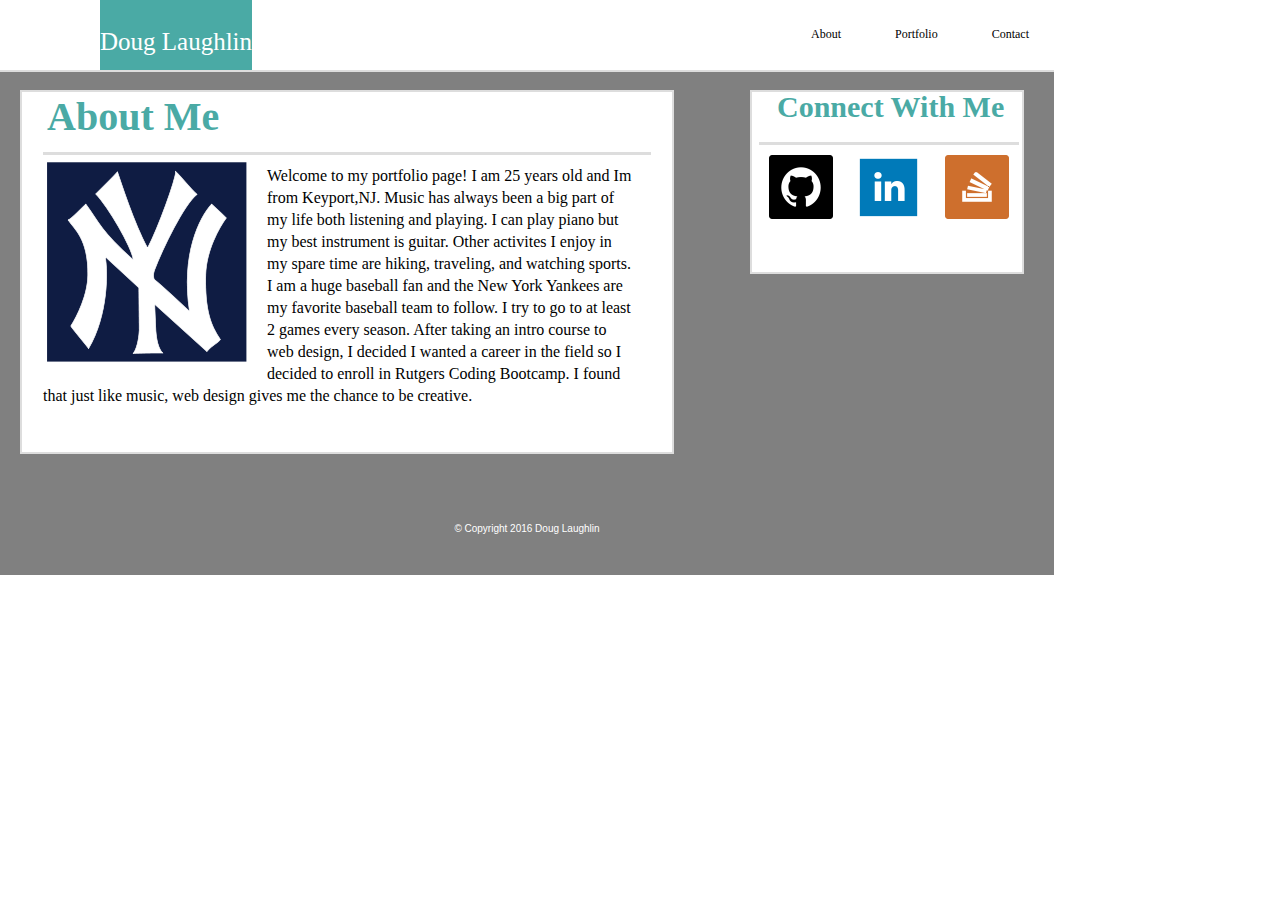
<file: index.html>
<!doctype html>
<html>
<head>
		<title>Index</title>
		<link rel="stylesheet" type="text/css" href="assets/css/reset.css">
		<link href='https://fonts.googleapis.com/css?family=Slabo+27px' rel='stylesheet' type='text/css'>
		<link rel="stylesheet" type="text/css" href="assets/css/style.css">
</head>

<body>
	<div id="container">

		<div class="header">

			<div class="logo">
			Doug Laughlin
			</div>

			<ul class="nav">
		
			<li><a href="index.html">About</a></li>
			<li><a href="portfolio.html">Portfolio</a></li>
			<li><a href="contact.html">Contact</a></li>
			</ul>
			
		</div>

		<div class="main_content">

		
			<div class="section_one">

					<div class="left">
					<h1>About Me</h1>
					<img src="assets/images/yankees.png">
					</div>
					<div class="bio">
					<p>Welcome to my portfolio page! I am 25 years old and Im from Keyport,NJ. Music has always been a big part of my life both listening and playing. I can play piano but my best instrument is guitar. Other activites I enjoy in my spare time are hiking, traveling, and watching sports. I am a huge baseball fan and the New York Yankees are my favorite baseball team to follow. I try to go to at least 2 games every season. After taking an intro course to web design, I decided I wanted a career in the field so I decided to enroll in Rutgers Coding Bootcamp. I found that just like music, web design gives me the chance to be creative.

					</p>
					</div>

			</div>

			<div class="section_two">

				<h2>Connect With Me</h2>
					<div class="images">
						<a href="https://github.com/njdrl14" target="_blank" style="text-decoration: none;"><img class="links" src="assets/images/github.png">
						</a>
						
						<a href="https://www.linkedin.com/in/DougLaughlin" target="_blank" style="text-decoration: none;"><img class="links" src="assets/images/linkedin.png">
						</a>

						<a href="http://stackoverflow.com/users/6329299/doug-laughlin?tab=profile" target="_blank">
						<img class="links" src="assets/images/stackoverflow.png">
						</a>
					</div>
			</div>

		</div>

		<div class="footer">
			<h4>&#169; Copyright 2016 Doug Laughlin</h4>
		</div>


	

	</div>
</body>
</html>
</file>
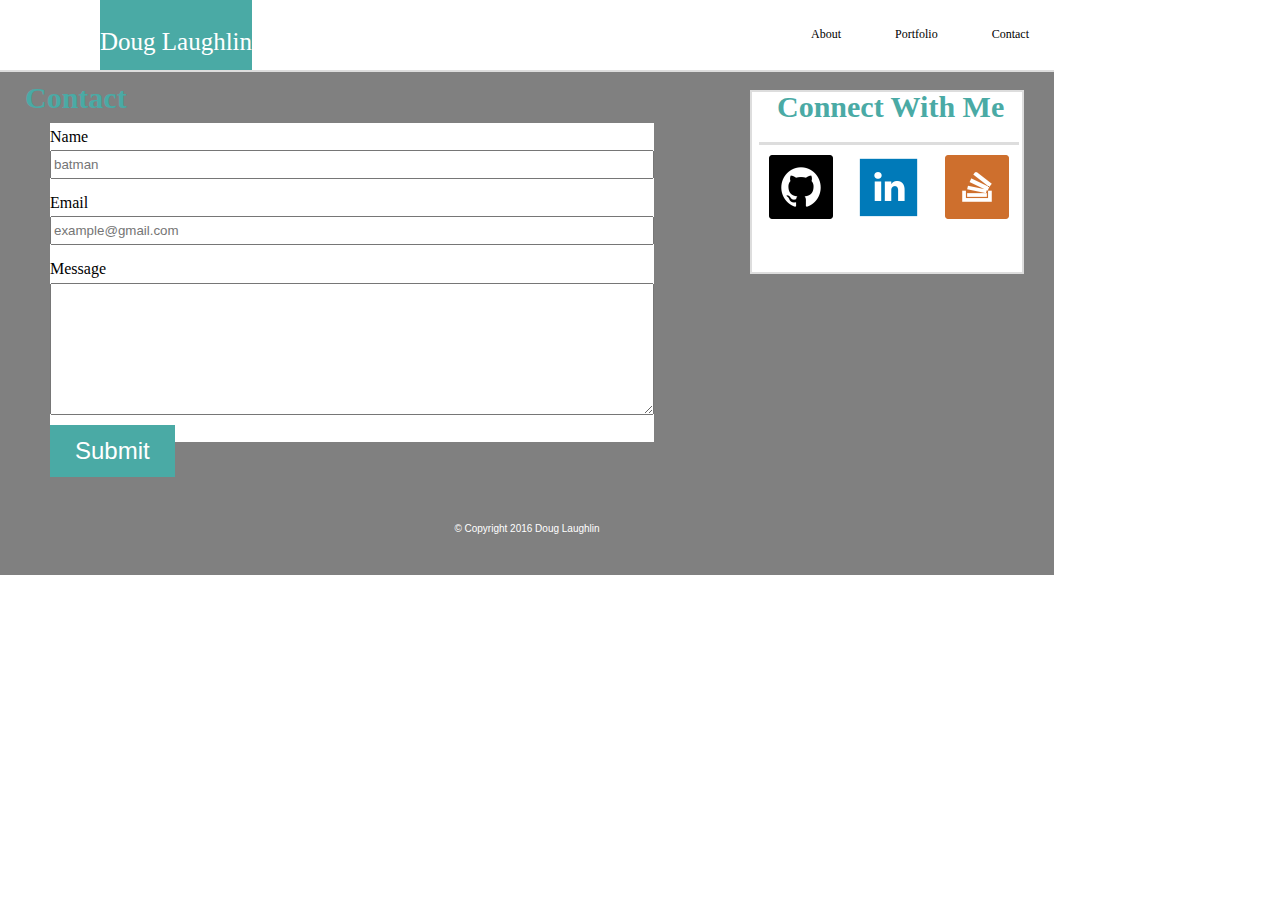
<file: contact.html>
<head>
		<title>Contact</title>
		<link rel="stylesheet" type="text/css" href="assets/css/reset.css">
		<link href='https://fonts.googleapis.com/css?family=Slabo+27px' rel='stylesheet' type='text/css'>
		<link rel="stylesheet" type="text/css" href="assets/css/style.css">
</head>

<body>
	<div id="container">

		<div class="header">

			<div class="logo">
			Doug Laughlin
			</div>

			<ul class="nav">
		
			<li><a href="index.html">About</a></li>
			<li><a href="portfolio.html">Portfolio</a></li>
			<li><a href="contact.html">Contact</a></li>
			</ul>
			
		</div>

		<div class="main_content">

		
			<div class="main-content contact">
				<h2 id="main-title">Contact</h2>
				<form class="contact-form">
					Name <br>
					<input class="contact-box" id="name-box" type="text" name="name" placeholder="batman" /><br>
					Email <br>
					<input class="contact-box" id="email-box" type="text" name= "email" 
					placeholder="example@gmail.com"/><br>
					Message <br>
					<textarea class="contact-box" id="message-box" type="text" name="message" rows="8" cols="100%"/></textarea><br>
					<input class="submit" type="submit" name="submit"/><br>
				</form>
			</div>

			<div class="section_two">

				<h2>Connect With Me</h2>
					<div class="images">
						<a href="https://github.com/njdrl14" target="_blank" style="text-decoration: none;"><img class="links" src="assets/images/github.png">
						</a>
						
						<a href="https://www.linkedin.com/in/DougLaughlin" target="_blank" style="text-decoration: none;"><img class="links" src="assets/images/linkedin.png">
						</a>

						<a href="http://stackoverflow.com/users/6329299/doug-laughlin?tab=profile" target="_blank">
						<img class="links" src="assets/images/stackoverflow.png">
						</a>
					</div>
			</div>

		</div>

		<div class="footer">
			<h4>&#169; Copyright 2016 Doug Laughlin</h4>
		</div>


	

	</div>
</body>
</html>
</file>
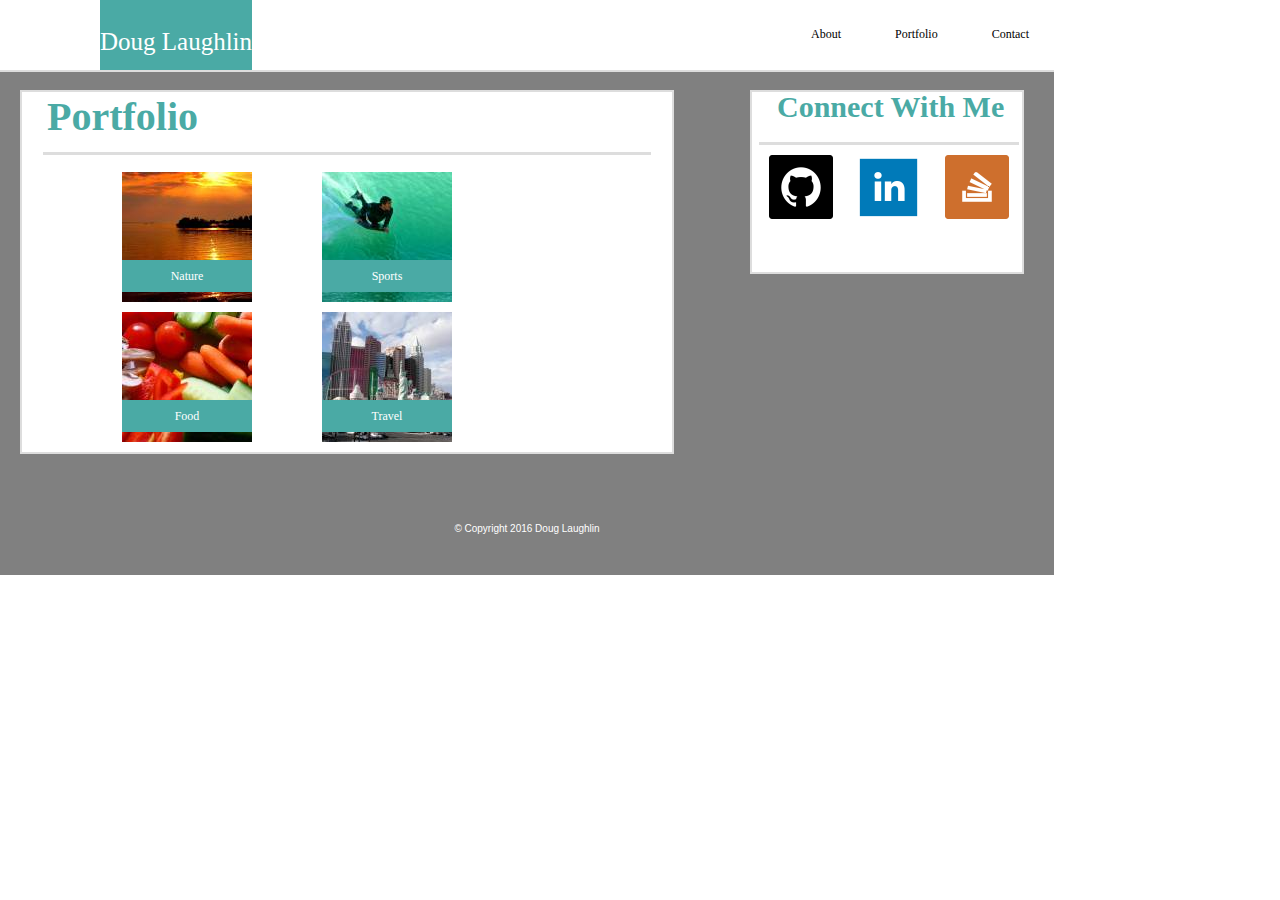
<file: portfolio.html>
<!doctype html>
<html>
<head>
		<title>portfolio</title>
		<link rel="stylesheet" type="text/css" href="assets/css/reset.css">
		<link href='https://fonts.googleapis.com/css?family=Slabo+27px' rel='stylesheet' type='text/css'>
		<link rel="stylesheet" type="text/css" href="assets/css/style.css">
</head>

<body>
	<div id="container">

		<div class="header">

			<div class="logo">
			Doug Laughlin
			</div>

			<ul class="nav">
		
			<li><a href="index.html">About</a></li>
			<li><a href="portfolio.html">Portfolio</a></li>
			<li><a href="contact.html">Contact</a></li>
			</ul>
			
		</div>

		<div class="main_content">

		
			<div class="section_one">

					<div class="left">
					<h1>Portfolio</h1>
					
					</div>
					<div class="bio">
						<div id="box1">
							<a href="#">
								<div id="box1-text" class="block-text">
								Nature
								</div>
							</a>
						</div>
						<div id="box2">
							<a href="#">	
								<div id="box2-text" class="block-text">
								Sports
								</div>
							</a>
						</div>
						<div id="box3">
							<a href="#">	
								<div id="box3-text" class="block-text">
								Food
								</div>
							</a>
						</div>
						<div id="box4">
							<a href="#">
								<div id="box4-text" class="block-text">
								Travel
								</div>
							</a>
						</div>
					</div>

			</div>

			<div class="section_two">

				<h2>Connect With Me</h2>
					<div class="images">
						<a href="https://github.com/njdrl14" target="_blank" style="text-decoration: none;"><img class="links" src="assets/images/github.png">
						</a>
						
						<a href="https://www.linkedin.com/in/DougLaughlin" target="_blank" style="text-decoration: none;"><img class="links" src="assets/images/linkedin.png">
						</a>

						<a href="http://stackoverflow.com/users/6329299/doug-laughlin?tab=profile" target="_blank">
						<img class="links" src="assets/images/stackoverflow.png">
						</a>
					</div>
			</div>

		</div>

		<div class="footer">
			<h4>&#169; Copyright 2016 Doug Laughlin</h4>
		</div>


	

	</div>
</body>
</html>
</file>
<file: assets/css/style.css>
html {
	height: 100%
}

body {
	min-height: 100%
}

/*- - - - - - - - - - - - - - - - - - - - - - - - - - -INDEX PAGE- - - - - - - - - - - - - - - - - - - - - - - - -*/


#container {
	width: 1054px;
	height: 575px;
	background-color: grey;
}

/*- - - - -This is the header section - - - - - -*/
.header {
	width: 1054px;
	height: 70px;
	background-color: #ffffff;
	border-bottom:2px;
	border-style: solid;
	border-color: #dddddd;

	}

.logo {
	color: white;
	float: left;
	padding-left: 0px;
	padding-top: 29px;
	padding-bottom: 16px;
	font-size: 25px;
	background-color: #4aaaa5;
	margin-left: 100px;
	}

.nav {
	background-color: #ffffff;
	color: #000000;
	list-style: none;
	text-align: right;
	padding: 10px 0 10px 0;
	padding-top: 25px;

}


.nav > li {
	display: inline-block;
	padding: 0 25px 0 25px;
	font-size: 12px;
}

.nav > li > a {
	text-decoration: none;
	color: #000000;

}

.nav > li > a:hover {
	color:blue;
}

/*- - - - - End of header Section - - - - - */

/*- - - - - Main Content beginning- - - - -*/

.main_content {
	width: 1054px;
	height: 432px;
	background-image: url("http://subtlepatterns2015.subtlepatterns.netdna-cdn.com/patterns/concrete_seamless.png");
	
}

.section_one {
	width: 650px;
	height:360px;
	background-color: #ffffff;
	float: left; 
	position: absolute;
	top:90px;
	left:20px;
	border:2px;
	border-style: solid;
	border-color: #dddddd;

}

.section_one img {
	margin-left: 25px;
	padding-right: 20px;

}

.left {
	float: left;
}

.bio {
	margin-top: 60px;
	border-top:3px;
	border-top-color: #dddddd;
	border-top-style: solid;
	margin-left: 21px;
	margin-right: 21px;
}


p {
	font-family: 'slabo', serif;
	
	margin-right: 15px;
	padding-top: 10px;
	line-height: 22px;
	height: 252px;
	width: 593px;
}

h1 {
	font-size: 40px;
	font-weight: bold;
	margin-left: 25px;
	margin-top: 5px;
	margin-bottom: 10px;
	padding-bottom: 15px;
	color: #4aaaa5;
	
	
}

.left {
	float: left;
}

.section_two {
	width: 270px;
	height: 180px;
	background-color: #ffffff;
	float: right;
	position: absolute;
	top:90px;
	left:750px;
	border:2px;
	border-style: solid;
	border-color: #dddddd;
}

h2 {
	font-size: 30px;
	font-weight:bold;
	color: #4aaaa5;
	margin-left: 25px;
	margin-top: 0px;
}

.images{
	position: absolute;
	top:50px;
	height:67px;
	width: 260px;
	margin-left: 7px;
	padding-top: 10px;
	border-top:3px;
	border-style: solid;
	border-top-color: #dddddd;
	

}

.links{
	margin-right: 10px;
	margin-left: 10px;
}

/*- - - - -End of Main Content- - - - - */

footer {

	height: 10px;
	background-color:grey;
	padding-bottom: 60px;
	margin-bottom: 0px;
	

}


h4 {
		text-align: center;
		padding-top: 20px;
		font-family: arial,helvetica neue, helvetica, sans-serif;
		color: white;
		border=top:8px;
		border-style: solid;
		border-color: blue;
		font-size: 10px;


}

/*- - - - - - - - - - - - - - - - - - - - - - - - - - - - - - -CONTACT PAGE- - - - - - - - - - - - - - - - - - - - - -*/

.contact-box {
	width: 100%;
	padding-top: 5px;
	padding-bottom: 5px;
}

.main-content.contact {
	height: 550px;
	line-height: 1.7;
}

input {
	margin-bottom: 10px;
}

.contact-form {
	position: relative;
	margin-right: 400px;
	margin-left: 50px;
	background-color: #ffffff;
}


.submit {
	position: absolute;
	background-color: #4aaaa5;
	border: none;
    color: white;
    padding: 12px 25px;
    text-align: center;
    font-size: 24px;
    margin-top: 10px;
    box-sizing: border-box;
}

/*- - - - - - - - - - - - - - - - - - -  - - - - -PORTFOLIO PAGE- - - - - - - - - - -  - - - -*/

#box1
{background-color: red;
	width: 130px;
	height: 130px;
	background-image: url(../images/box1.jpg);
	position: absolute;
	top:80px;
	left:100px;

	}

#box2 {background-color: yellow;
	width: 130px;
	height: 130px;
	background-image: url(../images/box2.jpg);
	position: absolute;
	top:80px;
	left:300px;
}

#box3 
	{background-color: green;
	width: 130px;
	height: 130px;
	background-image: url(../images/box3.jpg);
	position: absolute;
	top:220px;
	left:100px;

}

#box4 {background-color: purple;
	width: 130px;
	height: 130px;
	background-image: url(../images/box4.jpg);
	position: absolute;
	top:220px;
	left:300px;
}

.block-text {
	display: inline-block;
	position: absolute;
	background-color: #4aaaa5;
	width: 110px;
	text-align: center;
	color: white;
	padding: 10px;
	padding-bottom: 10px;
	z-index: 1;
	bottom:10px;
	font-size:12px;
}
</file>
